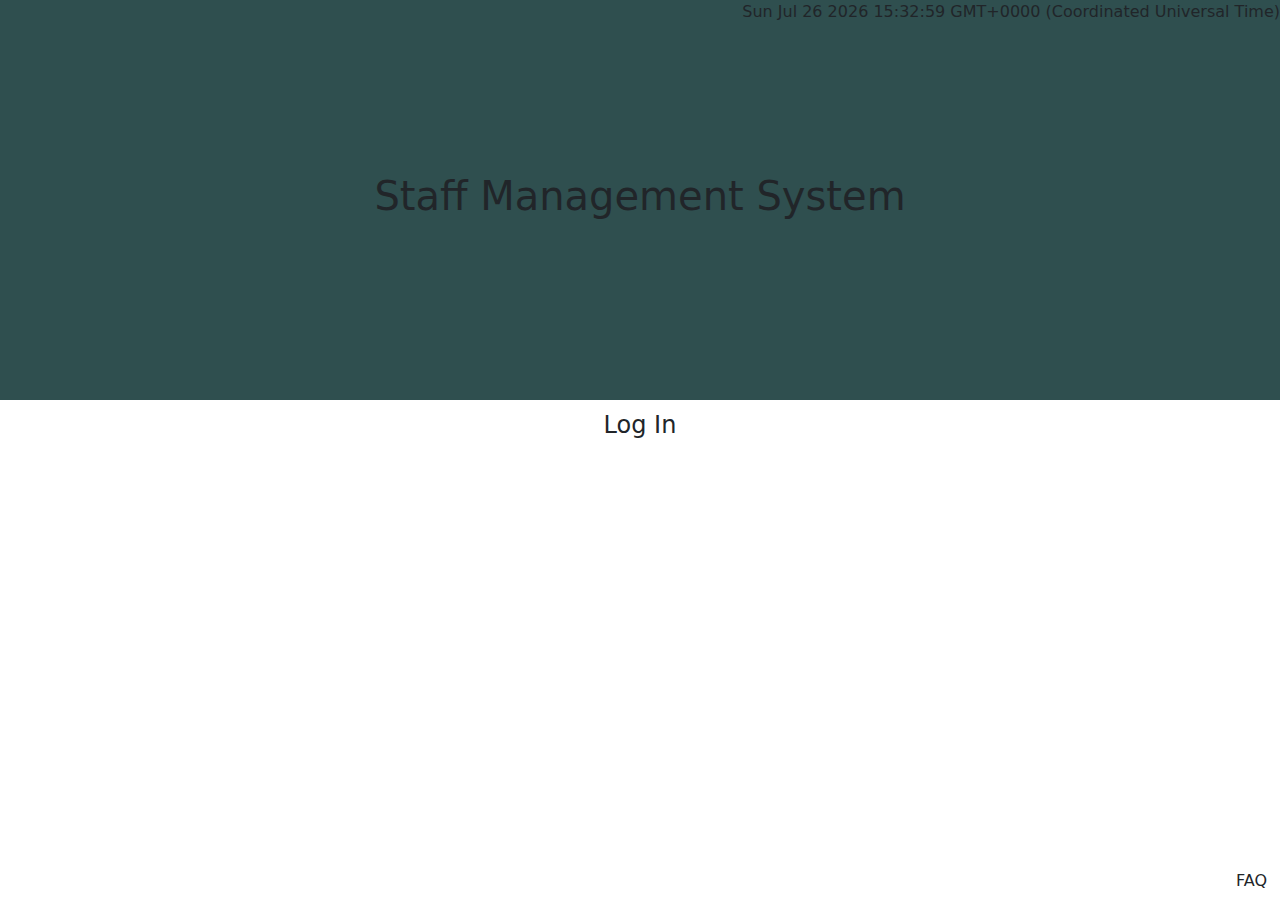
<file: StaffManagementSystem/src/main/webapp/index.html>
<!DOCTYPE html>
<html>
<head>
	<meta charset="utf-8">
	<meta name="viewport" content="width=device-width, initial-scale=1">
	<title>homepage</title>
	<link rel="stylesheet" type="text/css" href="	index.css">
	<link rel="stylesheet" type="text/css" href="https://cdn.jsdelivr.net/npm/bootstrap@5.2.2/dist/css/bootstrap.min.css">
	<link rel="stylesheet" href="https://cdnjs.cloudflare.com/ajax/libs/font-awesome/6.2.0/css/all.min.css" integrity="sha512-xh6O/CkQoPOWDdYTDqeRdPCVd1SpvCA9XXcUnZS2FmJNp1coAFzvtCN9BmamE+4aHK8yyUHUSCcJHgXloTyT2A==" crossorigin="anonymous" referrerpolicy="no-referrer" />
	<script type="text/javascript" src="https://cdn.jsdelivr.net/npm/bootstrap@5.2.2/dist/js/bootstrap.min.js"></script>
</head>
<body onload=display_ct();>
	<div class="header d-flex align-items-center justify-content-center">
		<div class="position-absolute top-0 end-0">	
				<p id="systDate">	</p>

				<script type="text/javascript">

						function display_c(){
						var refresh=1000; // Refresh rate in milli seconds
						mytime=setTimeout('display_ct()',refresh)
						}

						function display_ct() {
						var x = new Date()
						document.getElementById("systDate").innerHTML = x;
						display_c();
 						}

				</script>

		</div><!-- dt -->

		<h1>Staff Management System</h1>
	</div><!-- header -->
	<div class="body text-center">
		<a href="login.jsp" class="	btn	">Log In</a>
	</div><!-- body -->
	<div class="footer">
		<address class="	position-absolute bottom-0 start-0">
			<a href="tel:0750999" class="	btn"><i class="fa-solid fa-phone"></i></a>
			<a href="mailto:staffmngment@cmpny" class="	btn	"><i class="fa-solid fa-envelope"></i></a>
		</address>
		<a href="" class="position-absolute bottom-0 end-0	btn">FAQ</a>
	</div><!-- footer -->

</body>
</html>
</file>
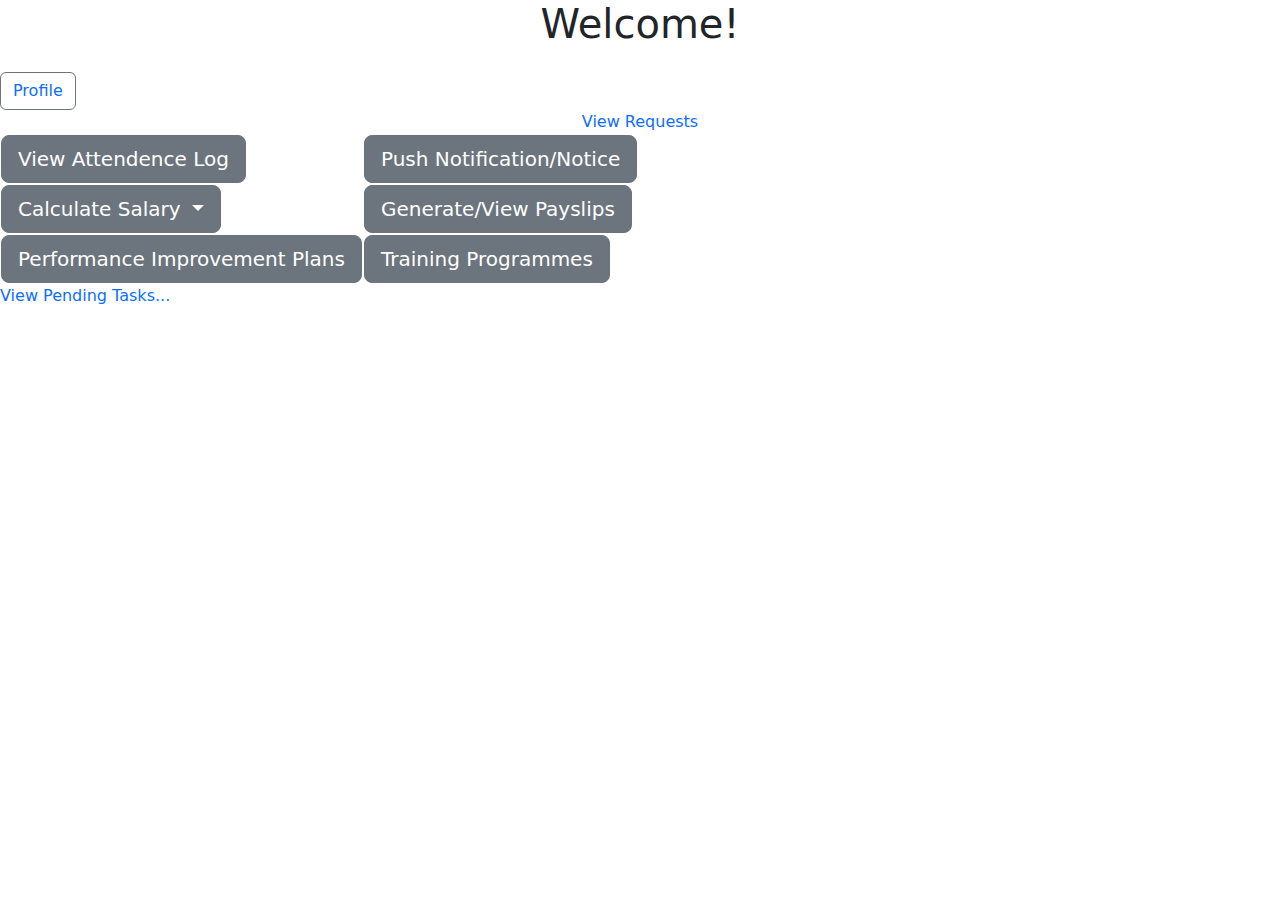
<file: StaffManagementSystem/src/main/webapp/managerDashboard.html>
<!DOCTYPE html>
<html>
<head>
<meta charset="ISO-8859-1">
<title>Manager Dashboard</title>
<link rel="stylesheet" type="text/css" href="https://cdn.jsdelivr.net/npm/bootstrap@5.2.2/dist/css/bootstrap.min.css">
<link rel="stylesheet" href="https://cdnjs.cloudflare.com/ajax/libs/font-awesome/6.2.0/css/all.min.css" integrity="sha512-xh6O/CkQoPOWDdYTDqeRdPCVd1SpvCA9XXcUnZS2FmJNp1coAFzvtCN9BmamE+4aHK8yyUHUSCcJHgXloTyT2A==" crossorigin="anonymous" referrerpolicy="no-referrer" />
<script type="text/javascript" src="https://cdnjs.cloudflare.com/ajax/libs/twitter-bootstrap/5.0.0-alpha1/js/bootstrap.bundle.min.js"></script>
</head>
<body>
    <h1 class="text-center">Welcome!</h1>

    <div class="mt-4 mb-0"><button class="btn btn-outline-secondary"><a class="text-decoration-none" href="profile.jsp">Profile</a></button></div>

    <div class="d-flex justify-content-center">
        <div><a href="#" class="text-decoration-none">View Requests</a></div>
           <div class="text-right">  
                <p id="systDate">   </p>

                <script type="text/javascript">

                        function display_c(){
                        var refresh=1000; // Refresh rate in milli seconds
                        mytime=setTimeout('display_ct()',refresh)
                        }

                        function display_ct() {
                        var x = new Date()
                        document.getElementById("systDate").innerHTML = x;
                        }

                        display_c();

                </script>

        </div><!-- dt -->
        </div>
    </div>

    <table>
        <tr>
            <td><button class="btn btn-secondary btn-lg text-left">View Attendence Log</button></td>
            <td><button class="btn btn-secondary btn-lg text-right">Push Notification/Notice</button></td>
        </tr>
        <tr>
            <td><div class="dropdown">
              <button class="btn btn-secondary btn-lg text-left dropdown-toggle" type="button" id="dropdownMenuButton" data-toggle="dropdown" aria-haspopup="true" aria-expanded="false">
                Calculate Salary
              </button>
              <div class="dropdown-menu" aria-labelledby="dropdownMenuButton">
                <a class="dropdown-item" href="#">Calculate FullTimer Salary</a>
                <a class="dropdown-item" href="#">Calculate PartTimer Salary</a>
                <a class="dropdown-item" href="salUpdation.jsp">Edit Salary Rates</a>
              </div>
            </div>
            </td>
            <td><button class="btn btn-secondary btn-lg text-right">Generate/View Payslips</button></td>
        </tr>
        <tr>
            <td><button class="btn btn-secondary btn-lg text-left">Performance Improvement Plans</button></td>
            <td><button class="btn btn-secondary btn-lg text-right">Training Programmes</button></td>
        </tr>
    </table>

    <div>
        <a href="#" class="text-decoration-none">View Pending Tasks...</a>
    </div>
</body>
</html>
</file>
<file: StaffManagementSystem/src/main/webapp/index.css>
@charset "ISO-8859-1";

body{
	background: #8FBC8F	;
}

.footer {

} 



.wrapper{

}
.header 
{
	background-color: 	#2F4F4F;
	height: 400px;
}

.header p	{
	float: 	right;
}

/*.footer address{
		padding: 0;
		border: 0;
	
}*/

.body a{
		font-size: 	24px;
}

.contact{
	
}

.faq{
	float: right;
	
}
</file>
